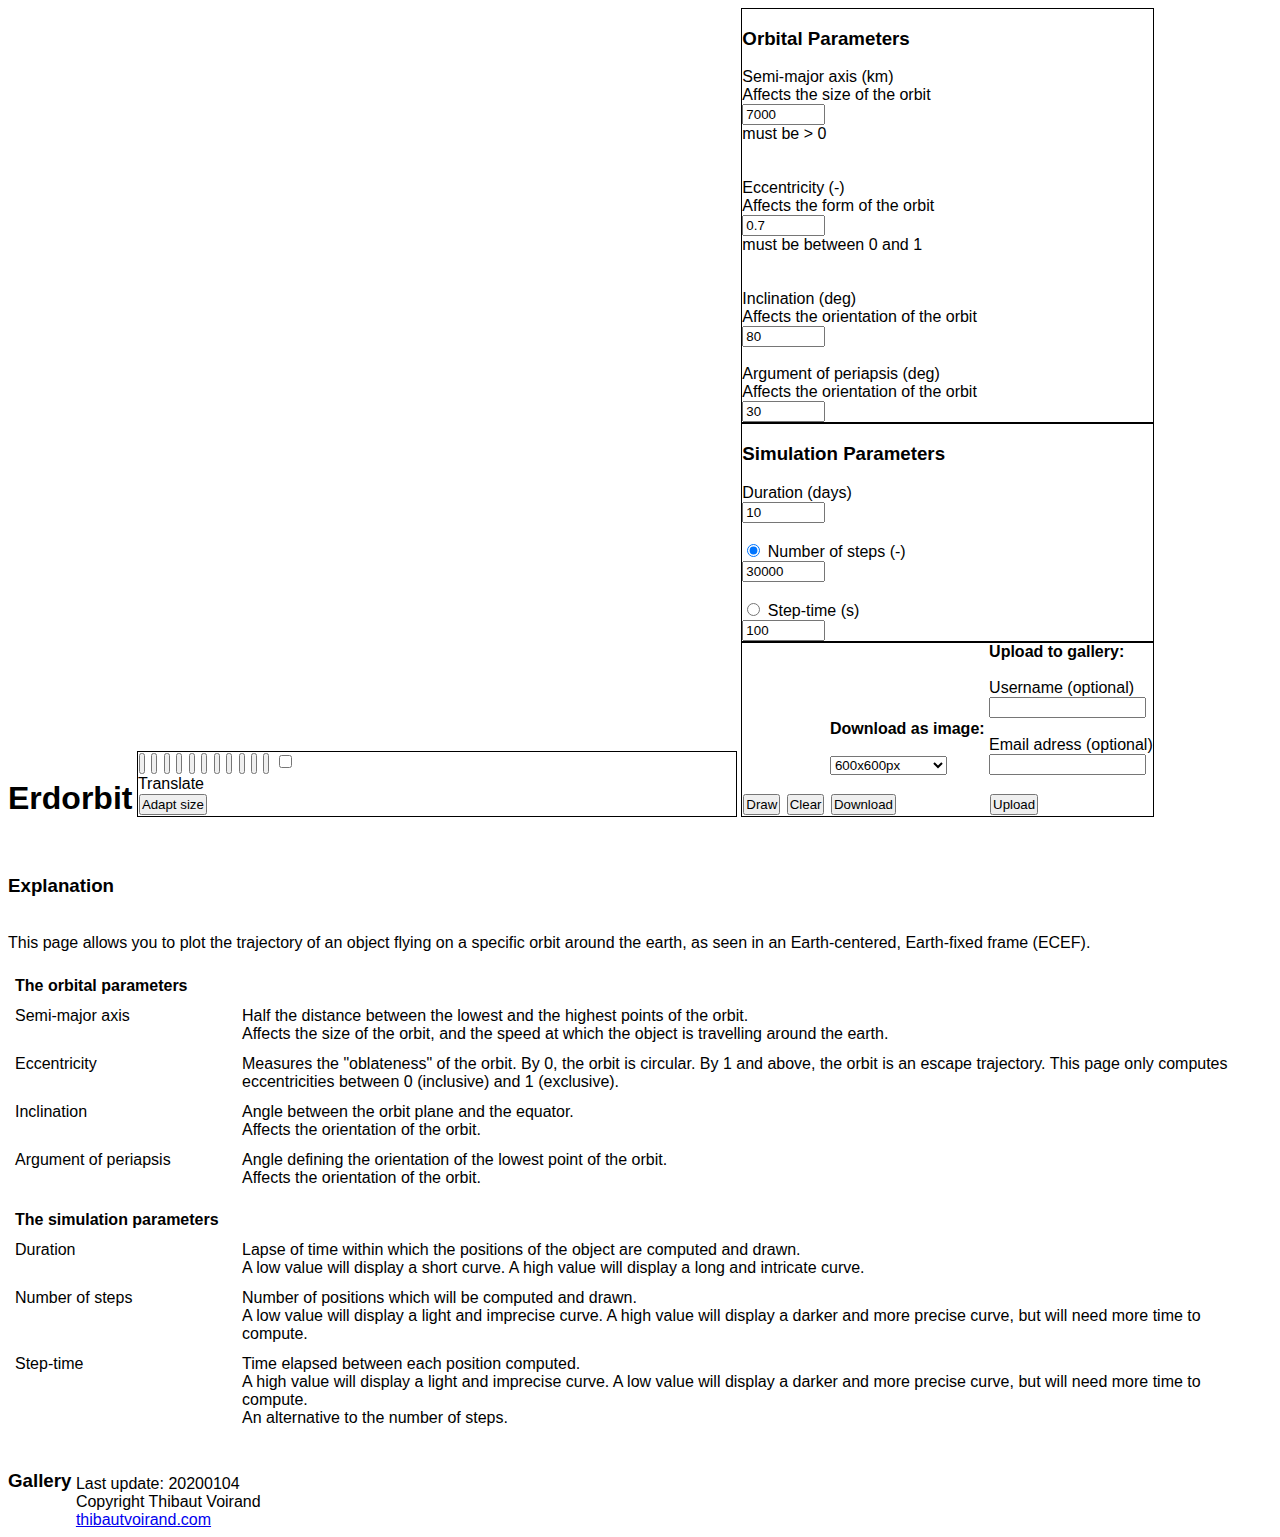
<file: index.html>
<!DOCTYPE html>

<html>

	<head>

		<title> Erdorbit - Drawing orbits in an ECEF frame </title>

		<link rel='stylesheet' type='text/css' href='stylesheet.css'/>

		<script src="https://ajax.googleapis.com/ajax/libs/jquery/3.4.1/jquery.min.js"></script>

		<script data-goatcounter="https://erdorbit.goatcounter.com/count" async src="//gc.zgo.at/count.js"></script>

	</head>

	<body>

		<div id="HeaderDiv">

			<h1> Erdorbit </h1>

		</div>

		<div id="SimulationDiv">

			<div id="GraphDiv">

				<canvas id="Canvas" width="600" height="600">
				This text is displayed if your browser does not support
				HTML5 Canvas.
				</canvas>

				<form id="CanvasUI">

					<input type="button" class="button" id="UpButton">
					<input type="button" class="button" id="DownButton">
					<input type="button" class="button" id="LeftButton">
					<input type="button" class="button" id="RightButton">

					<input type="button" class="button" id="CenterButton">
					<input type="button" class="button" id="ClockwiseButton">
					<input type="button" class="button" id="CounterclockwiseButton">

					<input type="button" class="button" id="ZoomInButton">
					<input type="button" class="button" id="ZoomOutButton">

					<input type="button" class="button" id="PlayAnimationButton">
					<input type="button" class="button" id="StopAnimationButton">

					<input type="checkbox" id="TranslateCheckbox">
					<label for="TranslateCheckbox" id="TranslateLabel"> <p class="SmallParagraph">Translate</p> </label>

					<input type="button" class="button" id="AdaptSizeButton" value="Adapt size">

				</form>

			</div>

			<div id="ParametersDiv">


				<form id="OrbitalParametersForm">

					<h3>Orbital Parameters</h3>

					<div class="Tooltip">
						<p>Semi-major axis (km)</p>
						<span class="TooltipText">
							Affects the size of the orbit
						</span>
					</div>
					<br>
					<input type="text" name="SemiMajorAxisInput" value="7000" id="SemiMajorAxisInput" size="10">
					<p class="SmallParagraph"> must be > 0 </p>
					<br>
					<br>

					<div class="Tooltip">
						<p>Eccentricity (-)</p>
						<span class="TooltipText">
							Affects the form of the orbit
						</span>
					</div>
					<br>
					<input type="text" name="EccentricityInput" value="0.7" id="EccentricityInput" size="10">
					<p class="SmallParagraph"> must be between 0 and 1 </p>
					<br>
					<br>

					<div class="Tooltip">
						<p>Inclination (deg) </p>
						<span class="TooltipText">
							Affects the orientation of the orbit
						</span>
					</div>
					<br>
					<input type="text" name="InclinationInput" value="80" id="InclinationInput" size="10"> <br>
					<br>

					<div class="Tooltip">
						<p>Argument of periapsis (deg) </p>
						<span class="TooltipText">
							Affects the orientation of the orbit
						</span>
					</div>
					<br>
					<input type="text" name="ArgumentPeriapsisInput" value="30" id="ArgumentPeriapsisInput" size="10"> <br>

				</form>


				<form id="SimulationParametersForm">

					<h3>Simulation Parameters</h3>

					<p>Duration (days)</p>
					<input type="text" name="DurationInput" value="10" id="DurationInput" size="10"> <br>
					<br>

					<p>
						<input type="radio" name="StepsMethodRadioButton" id="NumberOfStepsRadioButton" value="NumberOfStepsRadioButton" checked>
						<label for="NumberOfStepsRadioButton"> Number of steps (-) </label>
					</p>
					<input type="text" name="NumberOfStepsInput" value="30000" id="NumberOfStepsInput" size="10">
					<br>

					<br>
					<p>
						<input type="radio" name="StepsMethodRadioButton" id="StepTimeRadioButton" value="StepTimeRadioButton">
						<label for="StepTimeRadioButton"> Step-time (s)</label>
					</p>
					<input type="text" name="StepTimeInput" value="100" id="StepTimeInput" size="10">
					<br>

				</form>


				<form id="ParametersUI">

					<div id="DrawingUI">

						<input type="button" class="button" id="DrawButton" value="Draw">
						<input type="button" class="button" id="ClearButton" value="Clear">

					</div>

					<div id="DownloadUI">

						<p style="font-weight:bold">Download as image:</p>
						<br>
						<select id="DownloadResolution">
							<option value="600">600x600px</option>
							<option value="1000">1000x1000px</option>
							<option value="2000">2000x2000px</option>
							<option value="10000">10000x10000px</option>
						</select>
						<br>
						<br>
						<input type="button" class="button" id="DownloadButton" value="Download">

					</div>

					<div id="UploadUI">

						<p style="font-weight:bold">Upload to gallery:</p>
						<br>
						<p>Username (optional)</p>
						<input type="text" name="UsernameInput" id="UsernameInput"><br>
						<br>
						<p>Email adress (optional)</p>
						<input type="text" name="UserEmailInput" id="UserEmailInput"><br>
						<br>
						<input type="button" class="button" id="UploadButton" value="Upload">

					</div>

				</form>




			</div>

		</div>

		<div id="ExplanationDiv">

			<br><h3>Explanation</h3><br>

			<p>
			This page allows you to plot the trajectory of an object flying on a
			specific orbit around the earth, as seen in an Earth-centered,
			Earth-fixed frame (ECEF).
			<br>
			<br>

			<table style="width:100%">
			<col width="225">

			<tr>
				<th align=left>
				The orbital parameters
				</th>
			</tr>

			<tr>
				<td valign=top>
				Semi-major axis
				</td>
				<td>
				Half the distance between the lowest and the highest
				points of the orbit.
				<br>
				Affects the size of the orbit, and the speed at which the object
				is travelling around the earth.
				</td>
			</tr>

			<tr>
				<td valign=top>
				Eccentricity
				</td>
				<td>
				Measures the "oblateness" of the orbit. By 0, the
				orbit is circular. By 1 and above, the orbit is an escape
				trajectory. This page only computes	eccentricities between 0
				(inclusive) and 1 (exclusive).
				</td>
			</tr>

			<tr>
				<td valign=top>
				Inclination
				</td>
				<td>
				Angle between the orbit plane and the equator.
				<br>
				Affects the orientation of the orbit.
				</td>
			</tr>

			<tr>
				<td valign=top>
				Argument of periapsis
				</td>
				<td>
				Angle defining the orientation of the
				lowest point of the orbit.
				<br>
				Affects the orientation of the orbit.
				</td>
			</tr>

			<tr>
				<td></td>
				<td></td>
			</tr>

			<tr>
				<th align=left>
				The simulation parameters
				</th>
			</tr>

			<tr>
				<td valign=top>
				Duration
				</td>
				<td>
				Lapse of time within which the positions of the
				object are computed and drawn.
				<br>
				A low value will display a short curve. A high value will display
				a long and intricate curve.
				</td>
			</tr>

			<tr>
				<td valign=top>
				Number of steps
				</td>
				<td>
				Number of positions which will be computed and
				drawn.
				<br>
				A low value will display a light and imprecise curve. A
				high value will display a darker and more precise curve, but will
				need more time to compute.
				</td>
			</tr>

			<tr>
				<td valign=top>
				Step-time
				</td>
				<td>
				Time elapsed between each position computed.
				<br>
				A high value will display a light and imprecise curve.
				A low value will display a darker and more precise curve, but
				will need more time	to compute.
				<br>
				An alternative to the number of steps.
				</td>
			</tr>

			</table>

			</p>

		</div>

		<div id="GalleryDiv">

			<br><h3>Gallery</h3><br>

		</div>

		<div id="FooterDiv">

			<p>
				Last update: 20200104 <br>
				Copyright Thibaut Voirand <br>
				<a href="https://www.thibautvoirand.com"> thibautvoirand.com </a> <br>
			</p>

		</div>

		<script type="text/javascript" src="script.js"></script>

	</body>

</html>
</file>
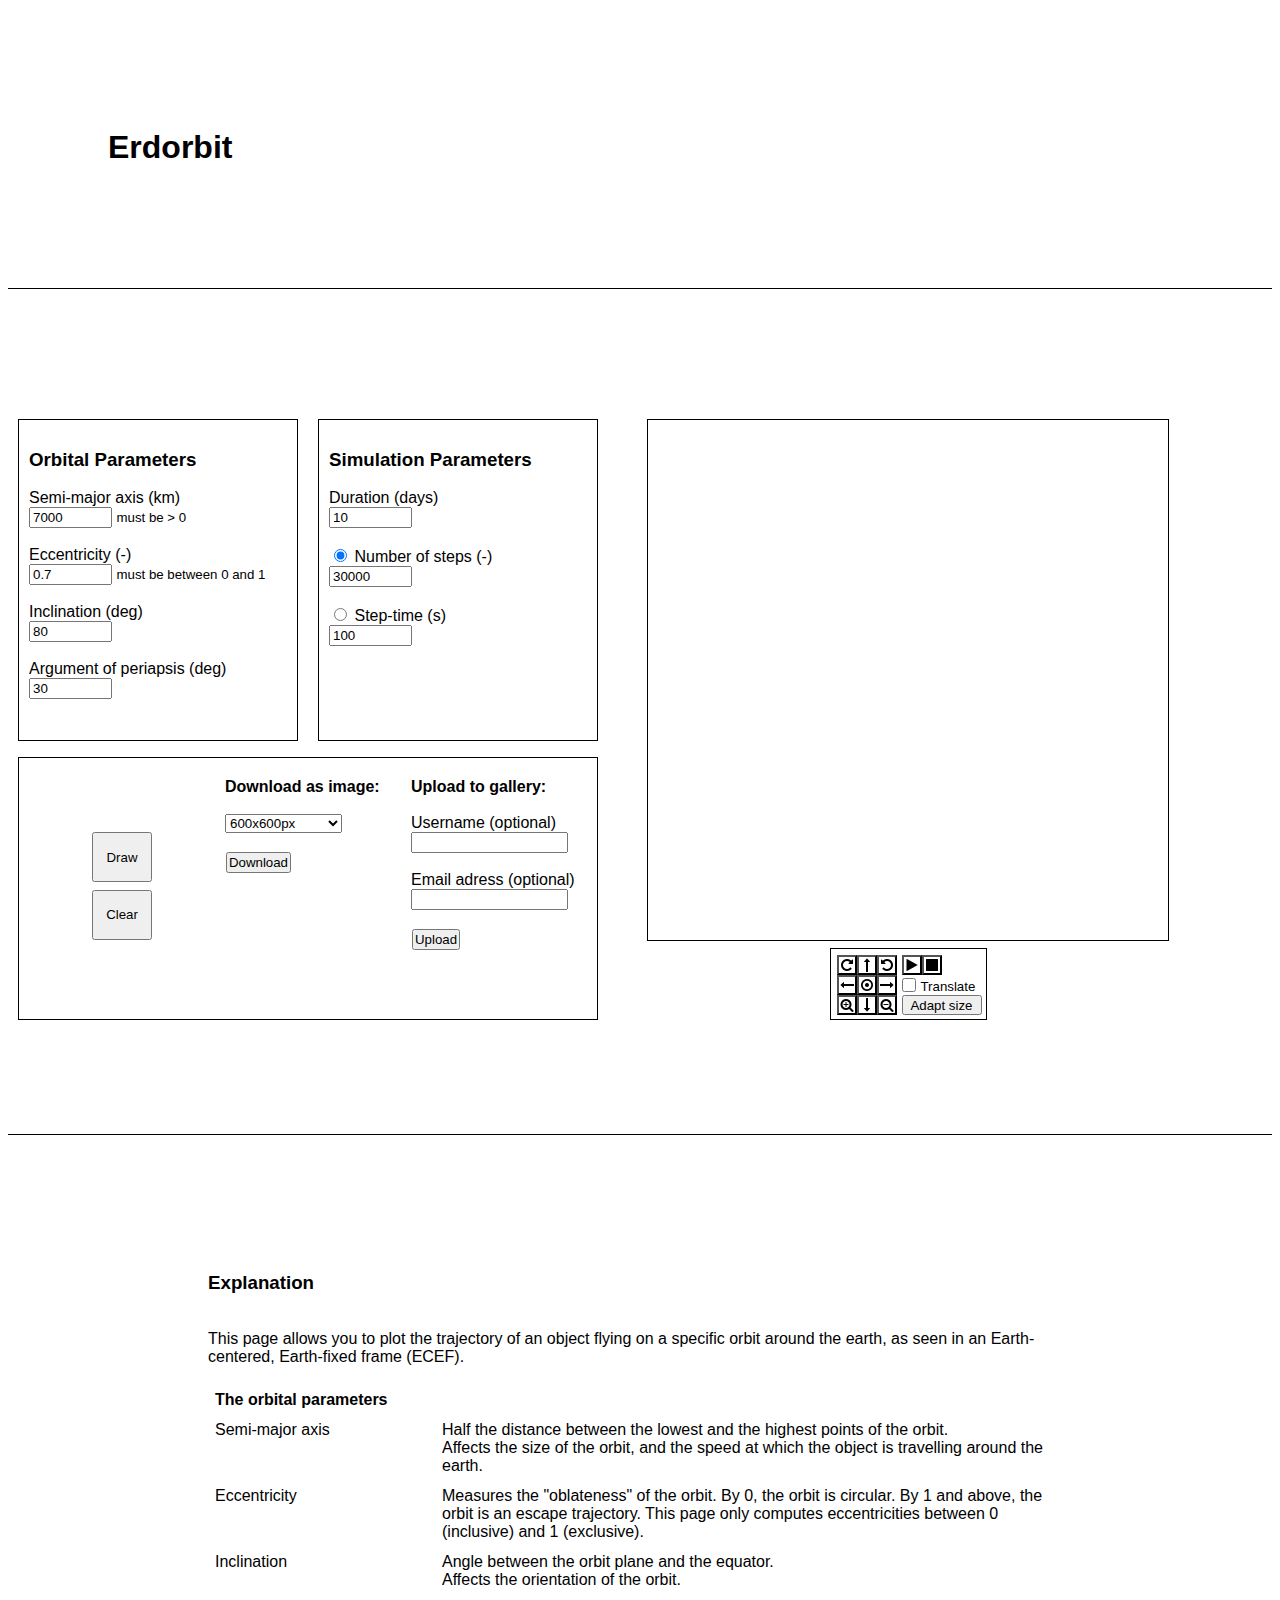
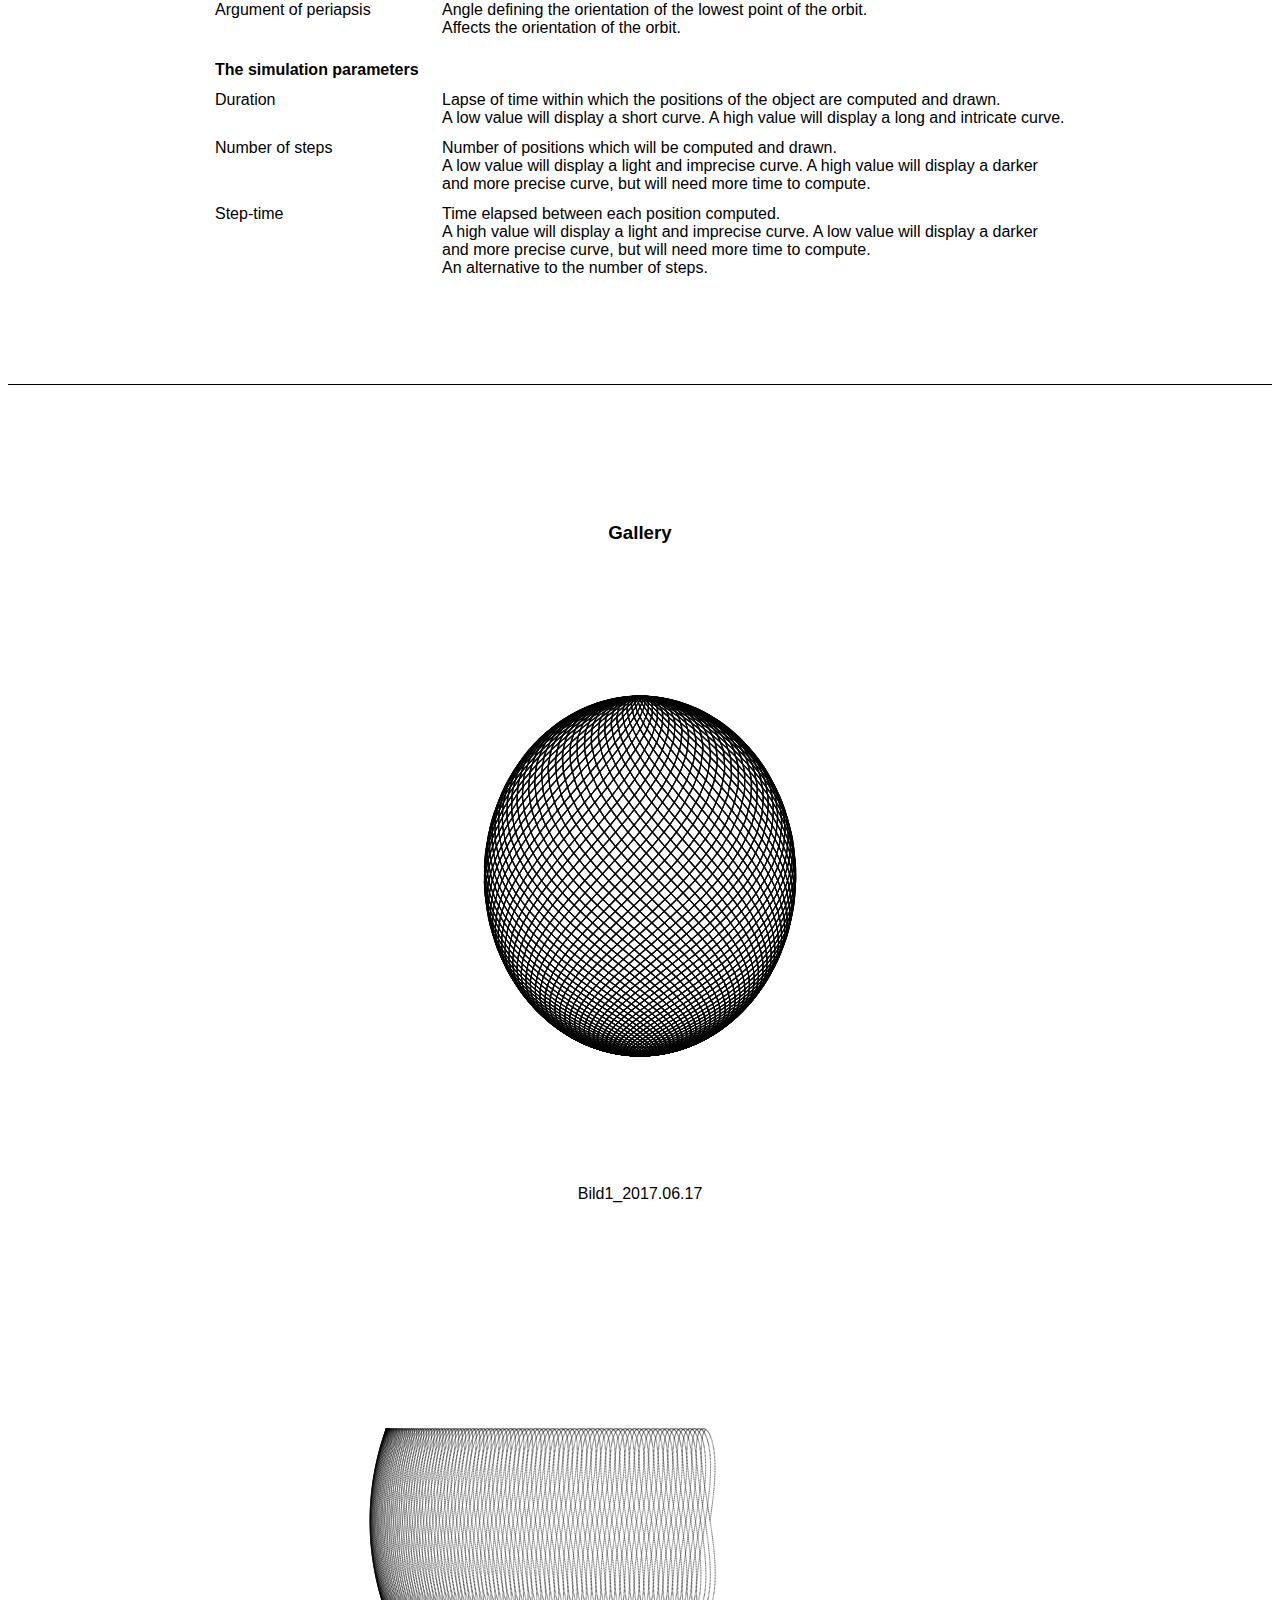
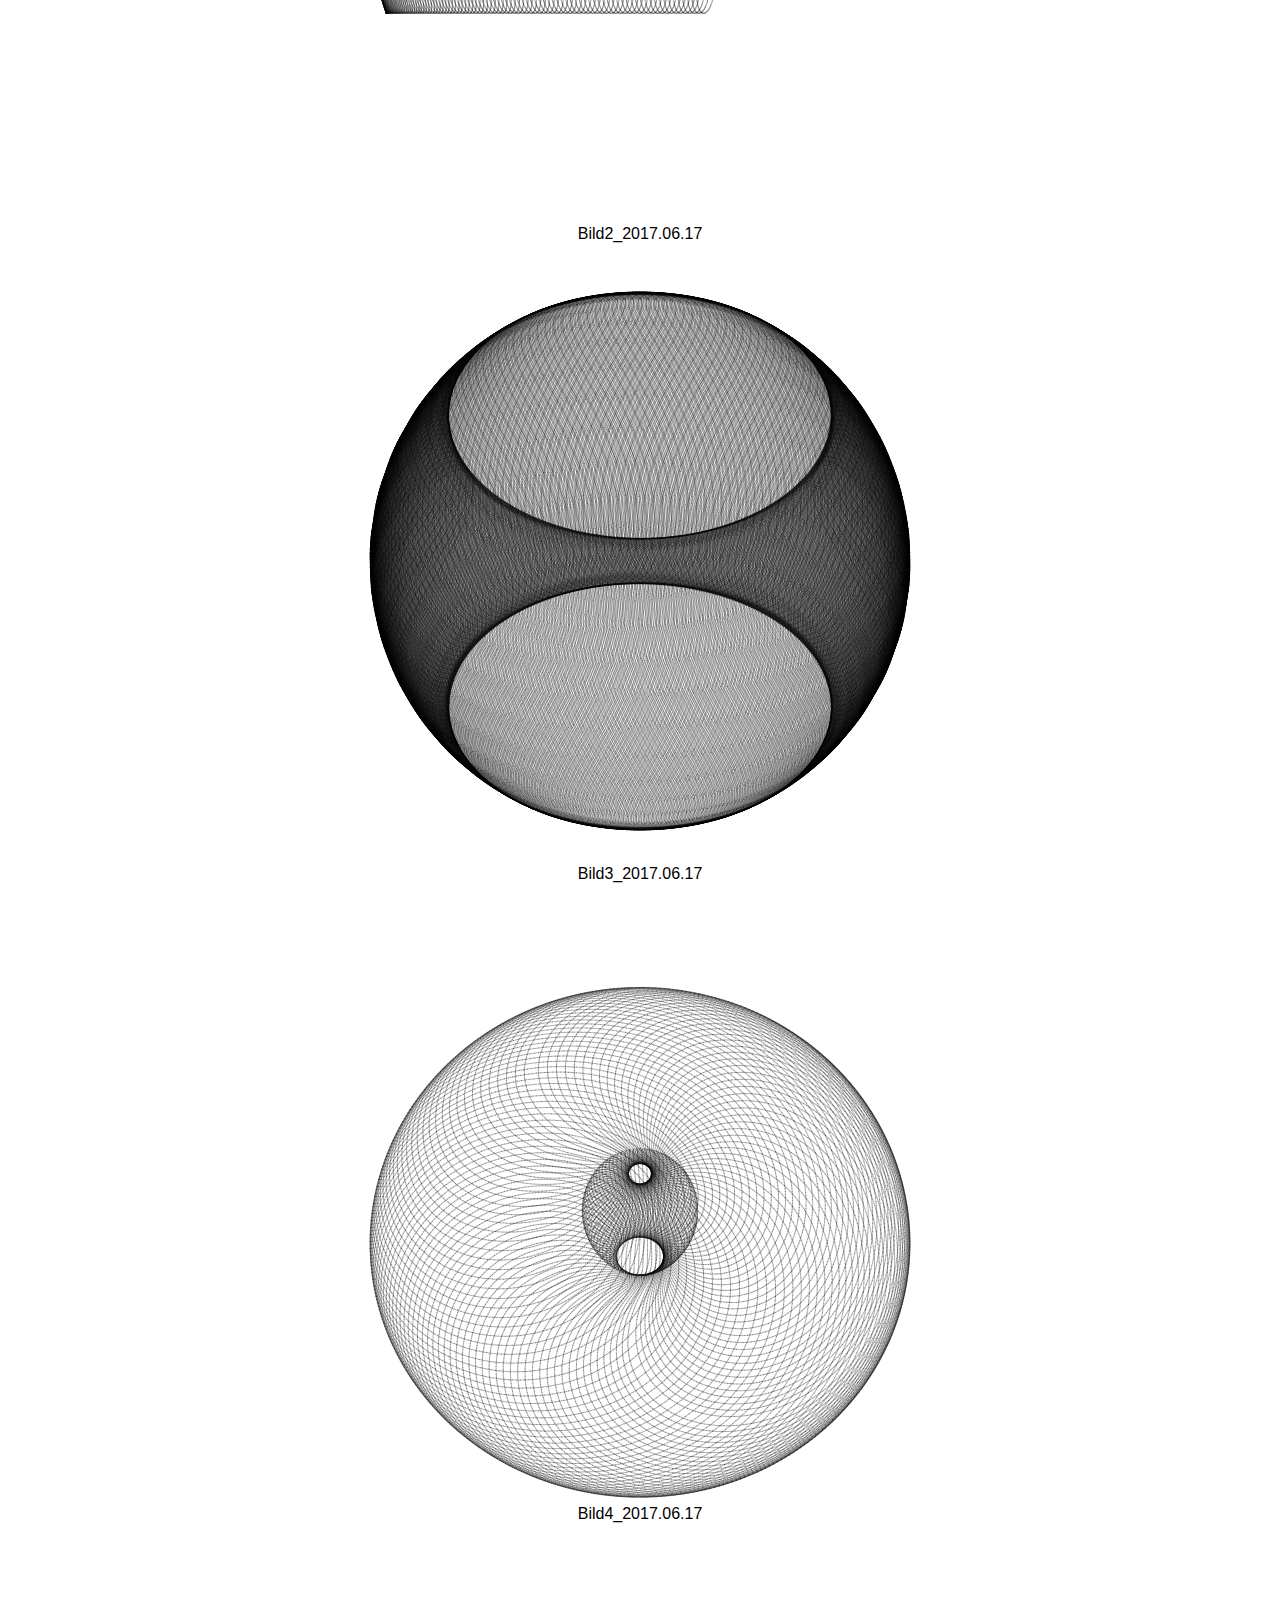
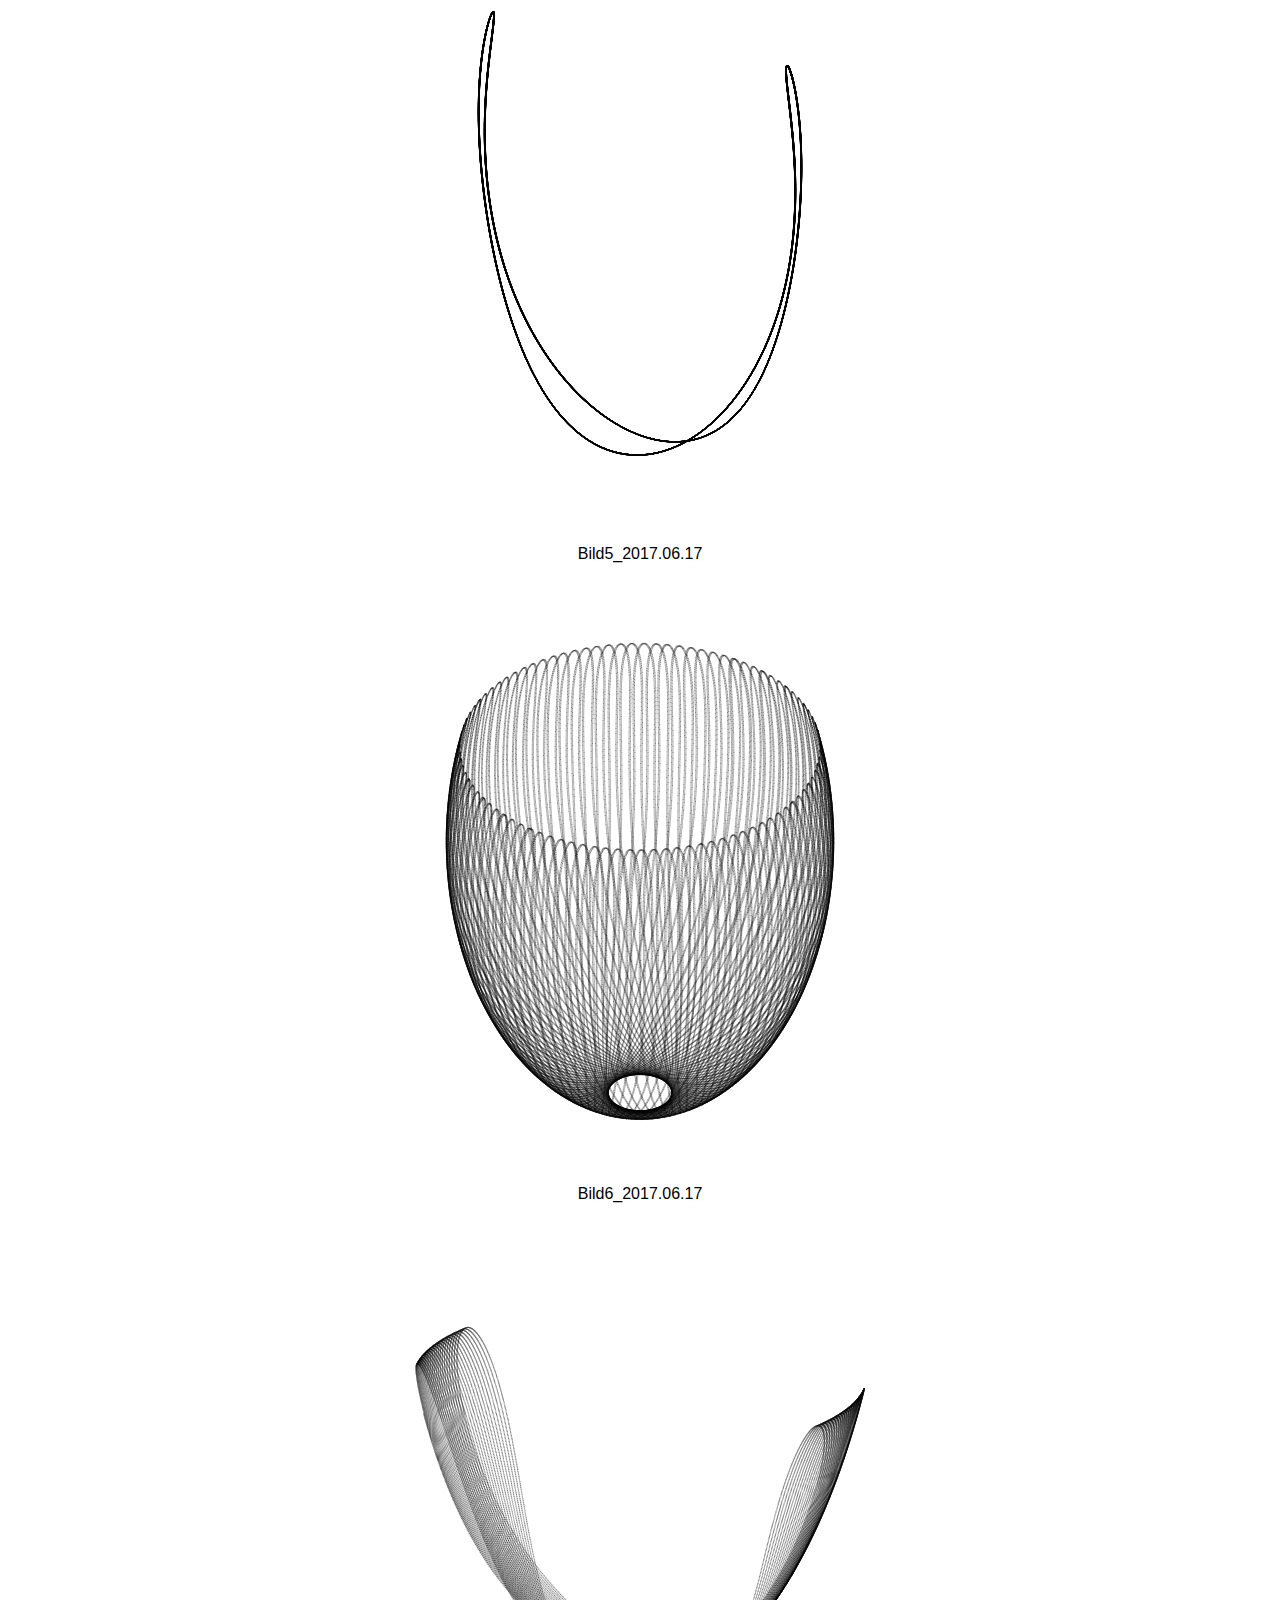
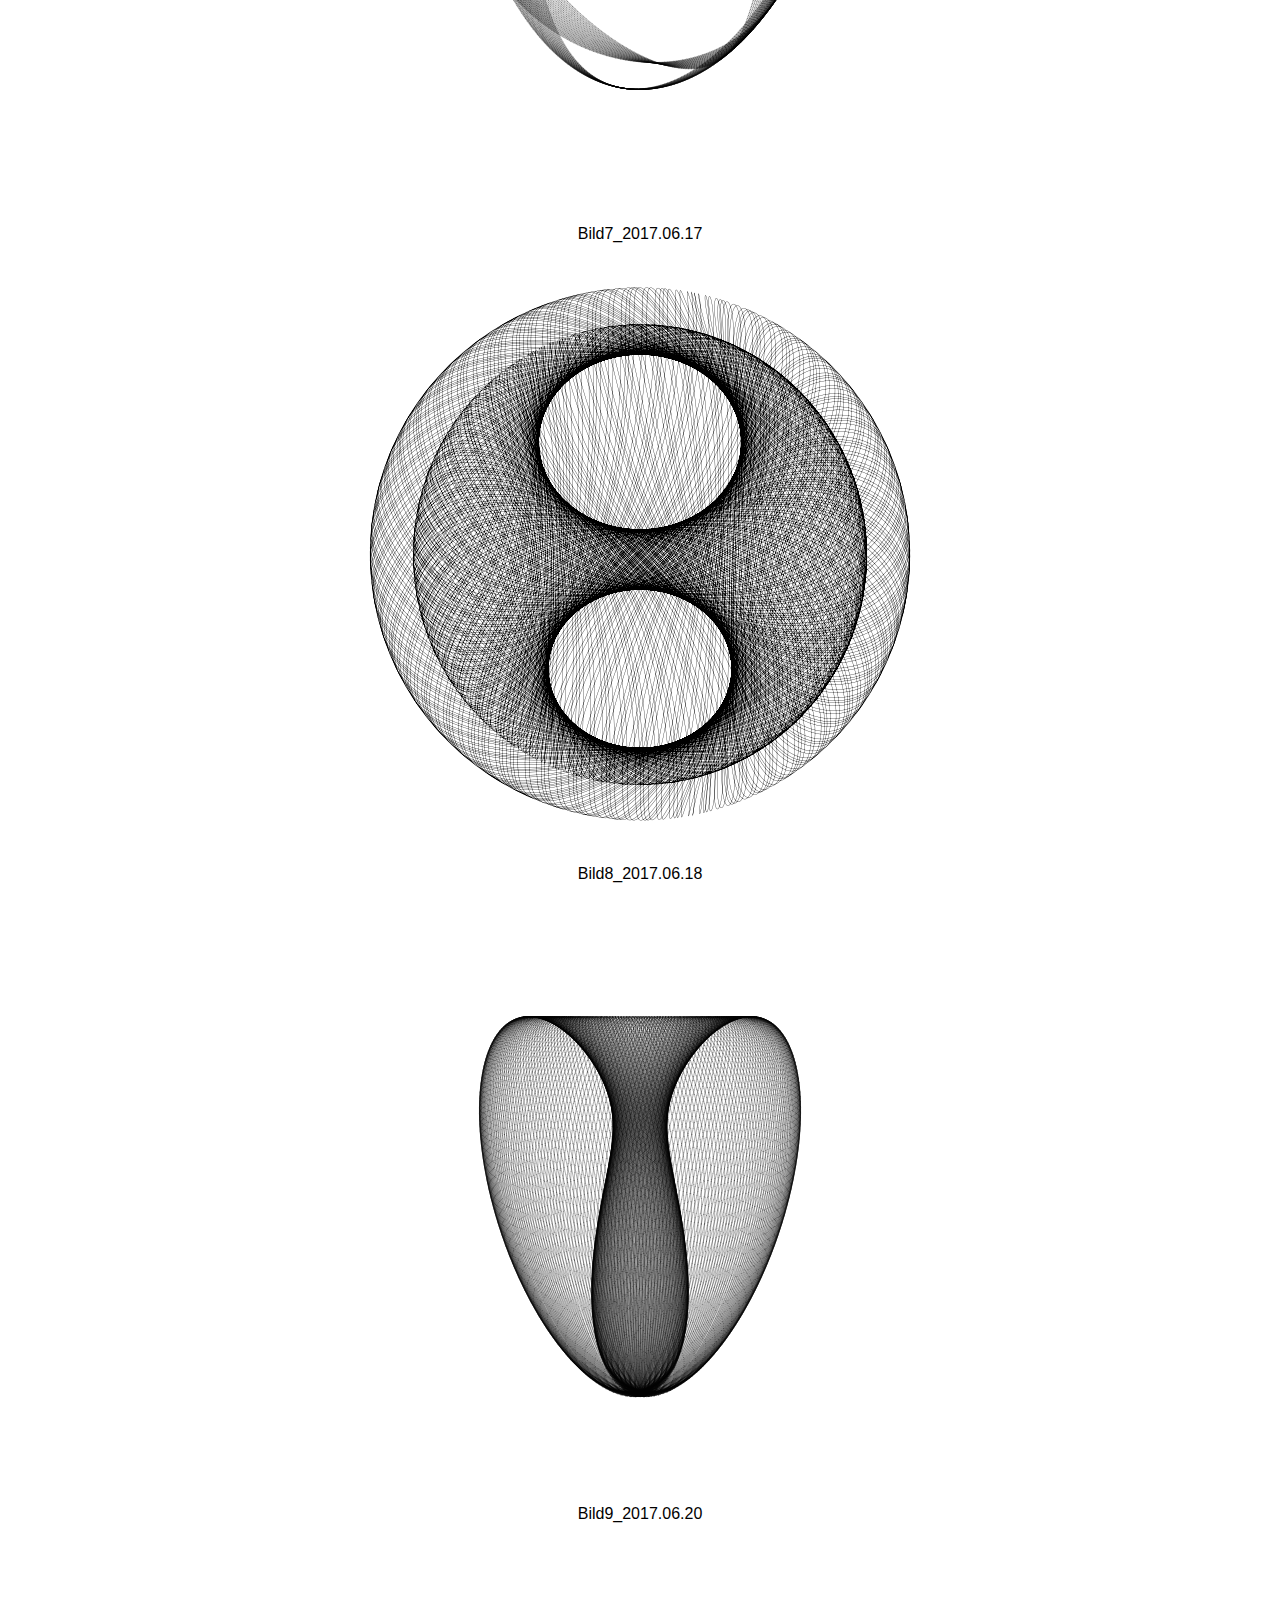
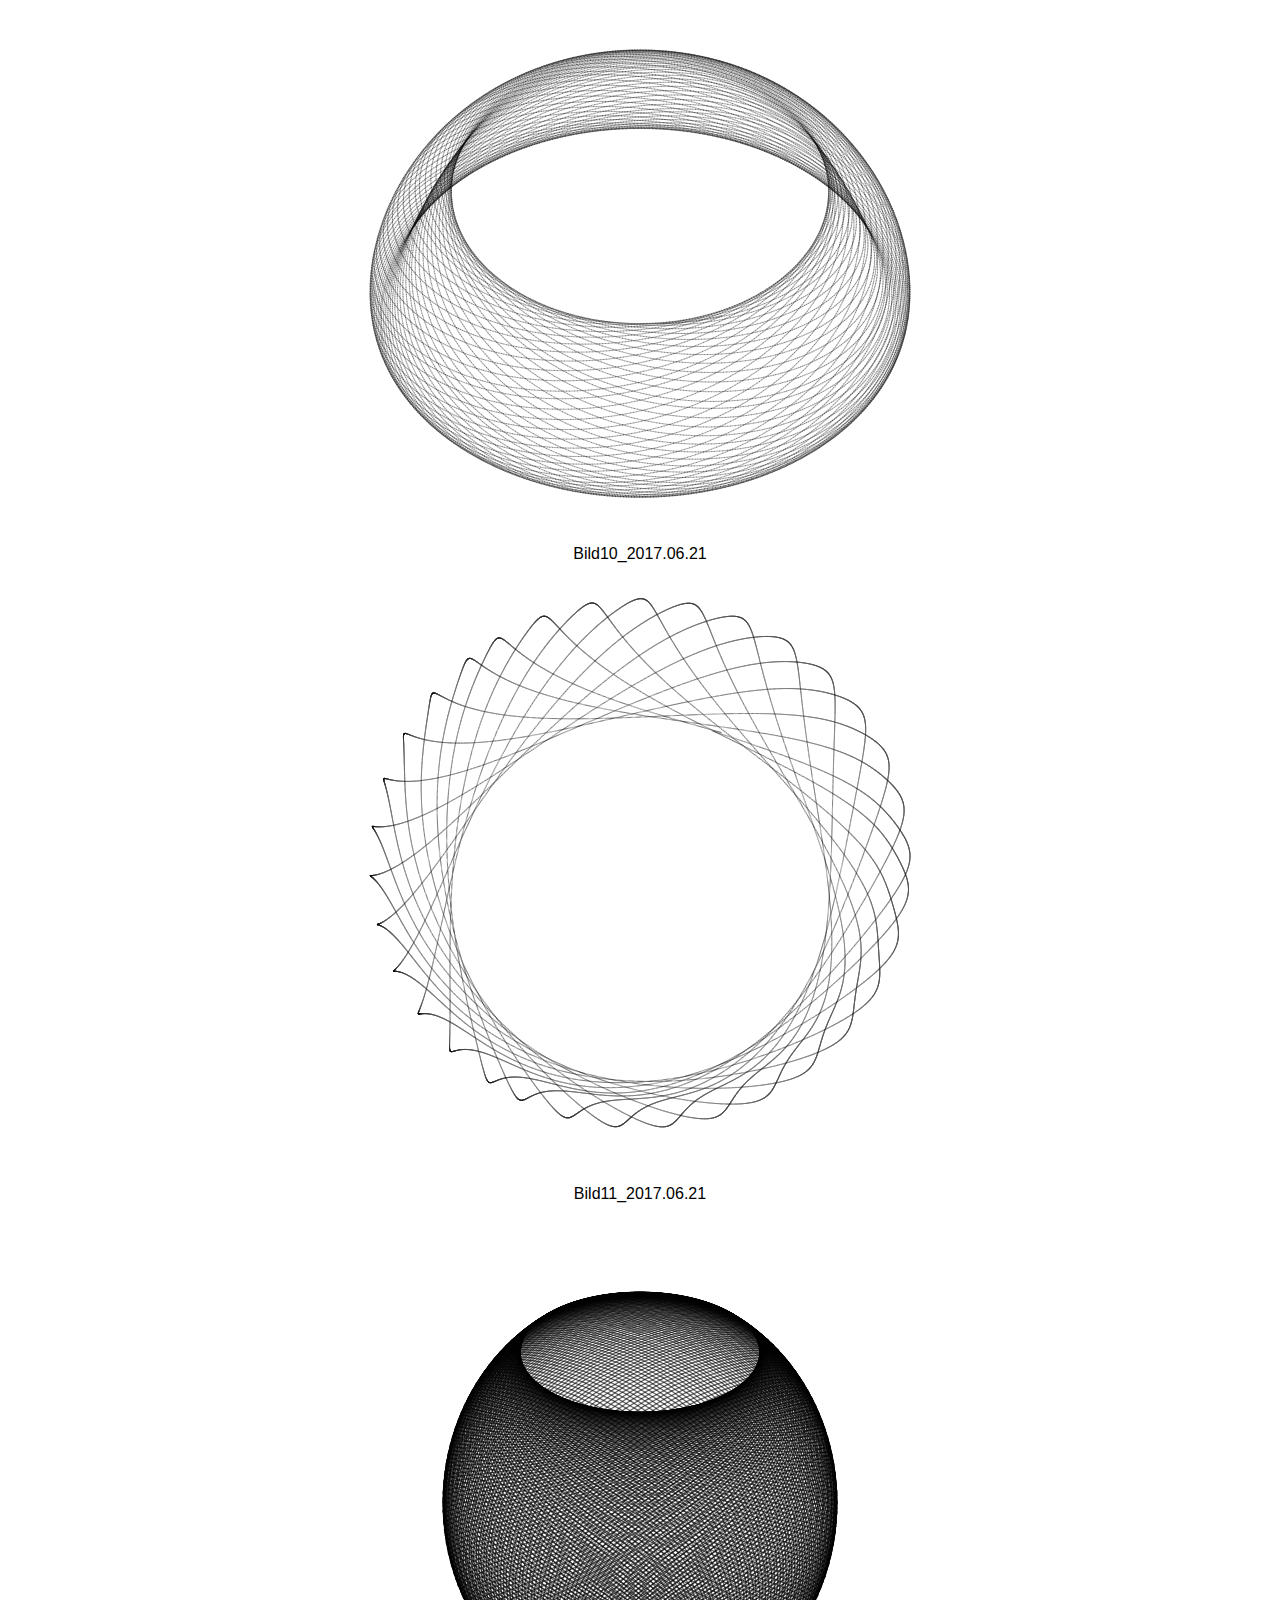
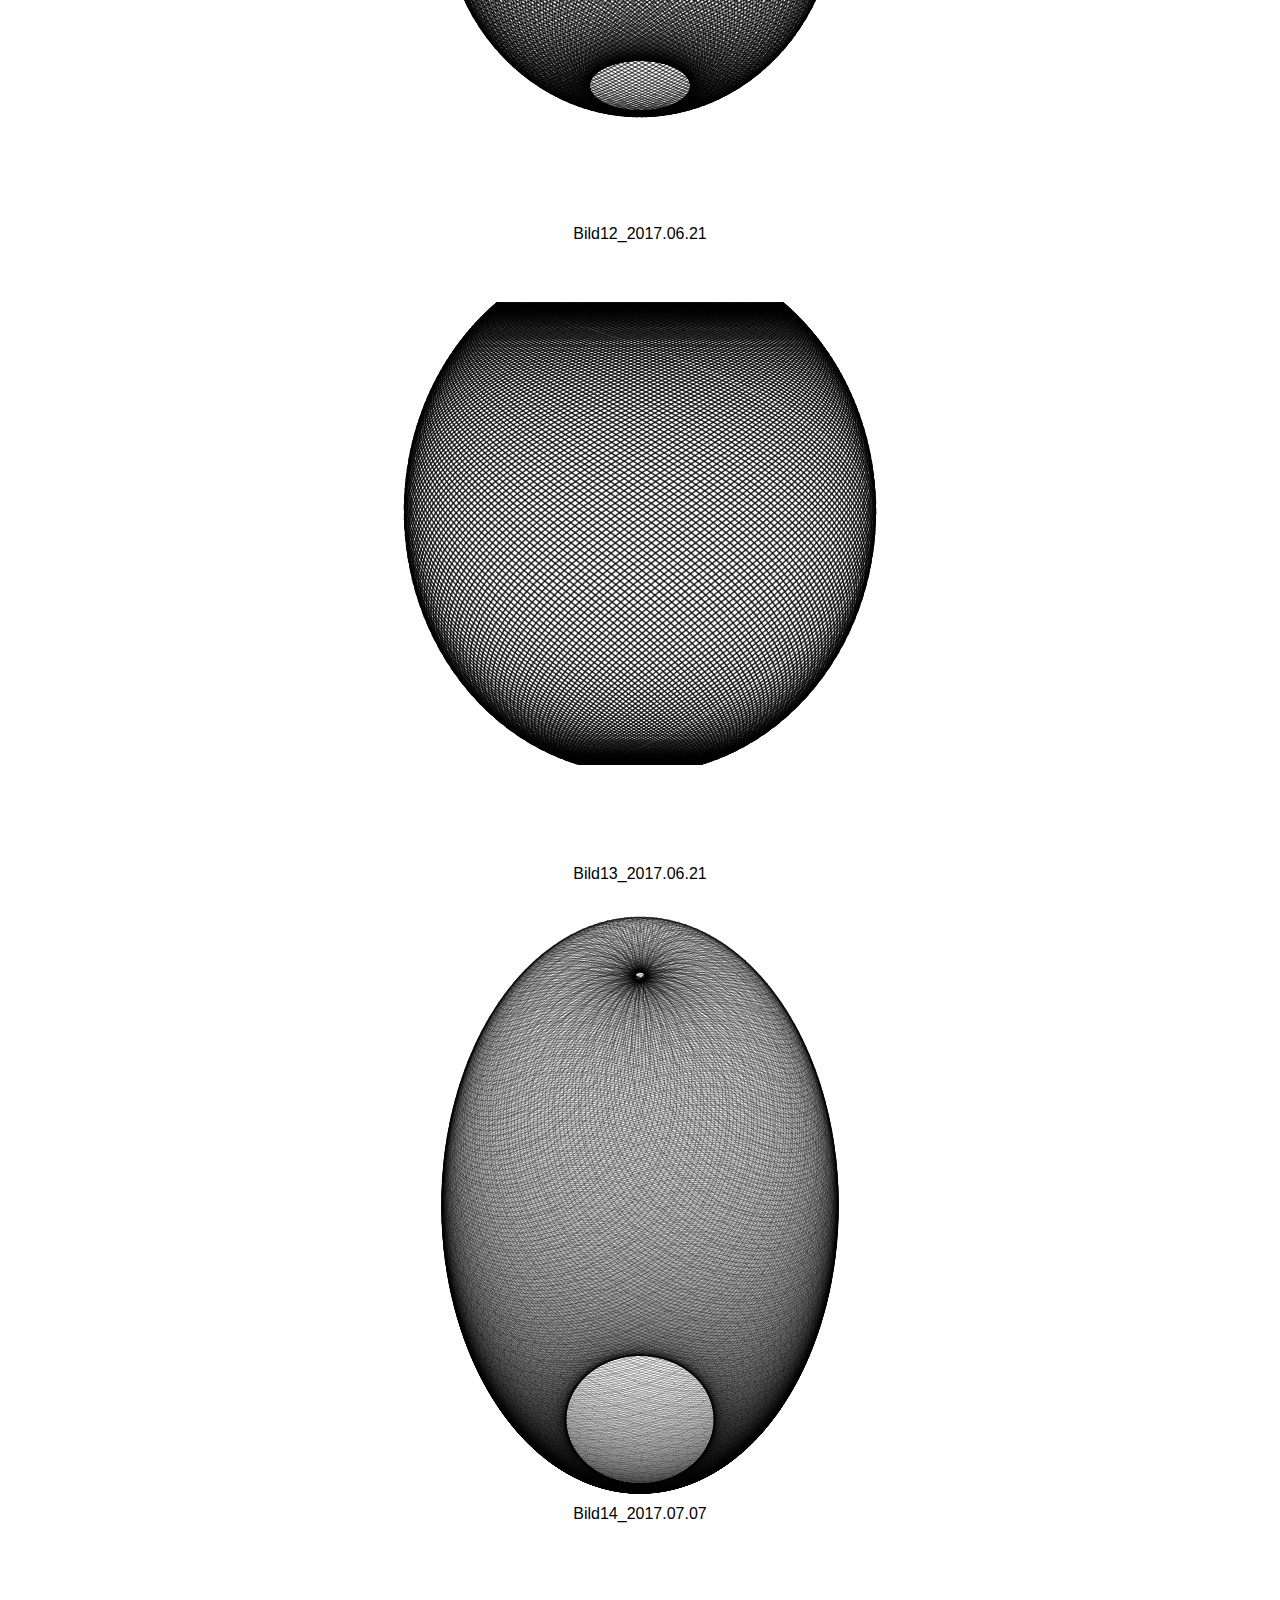
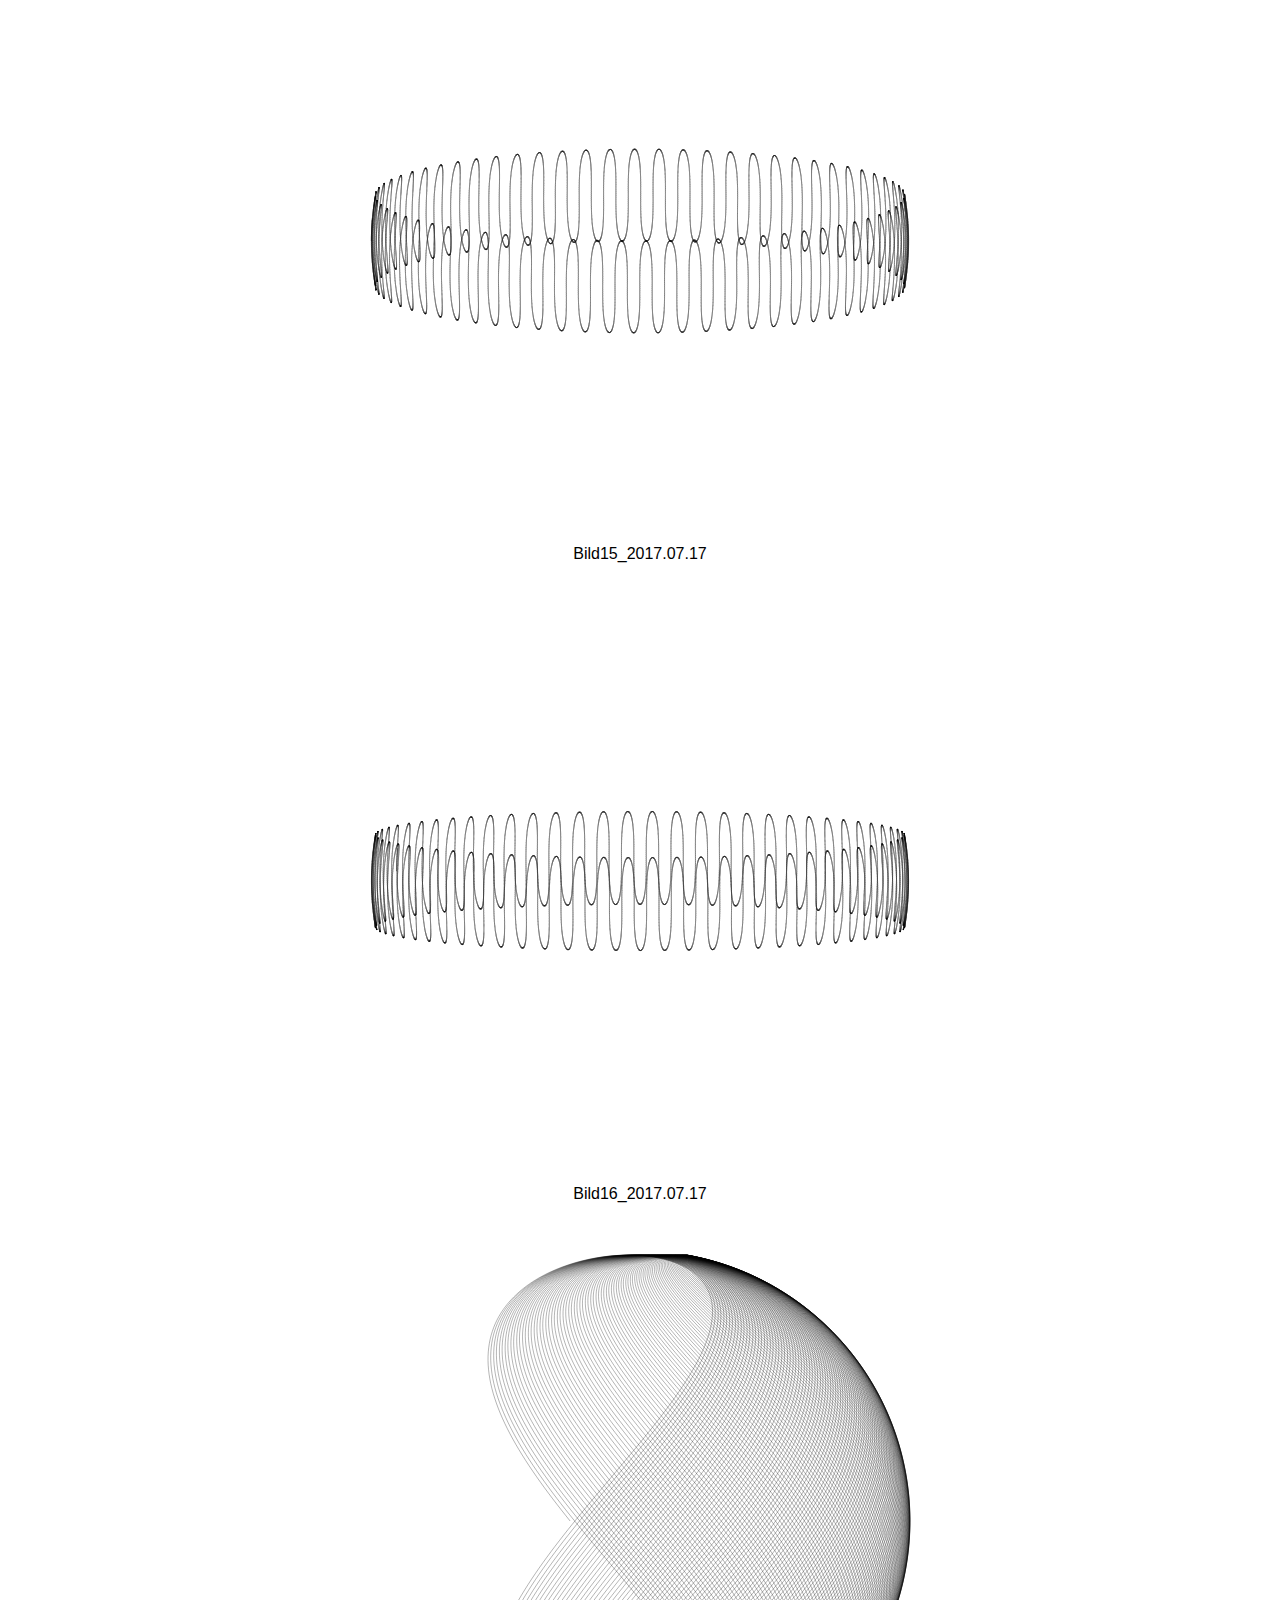
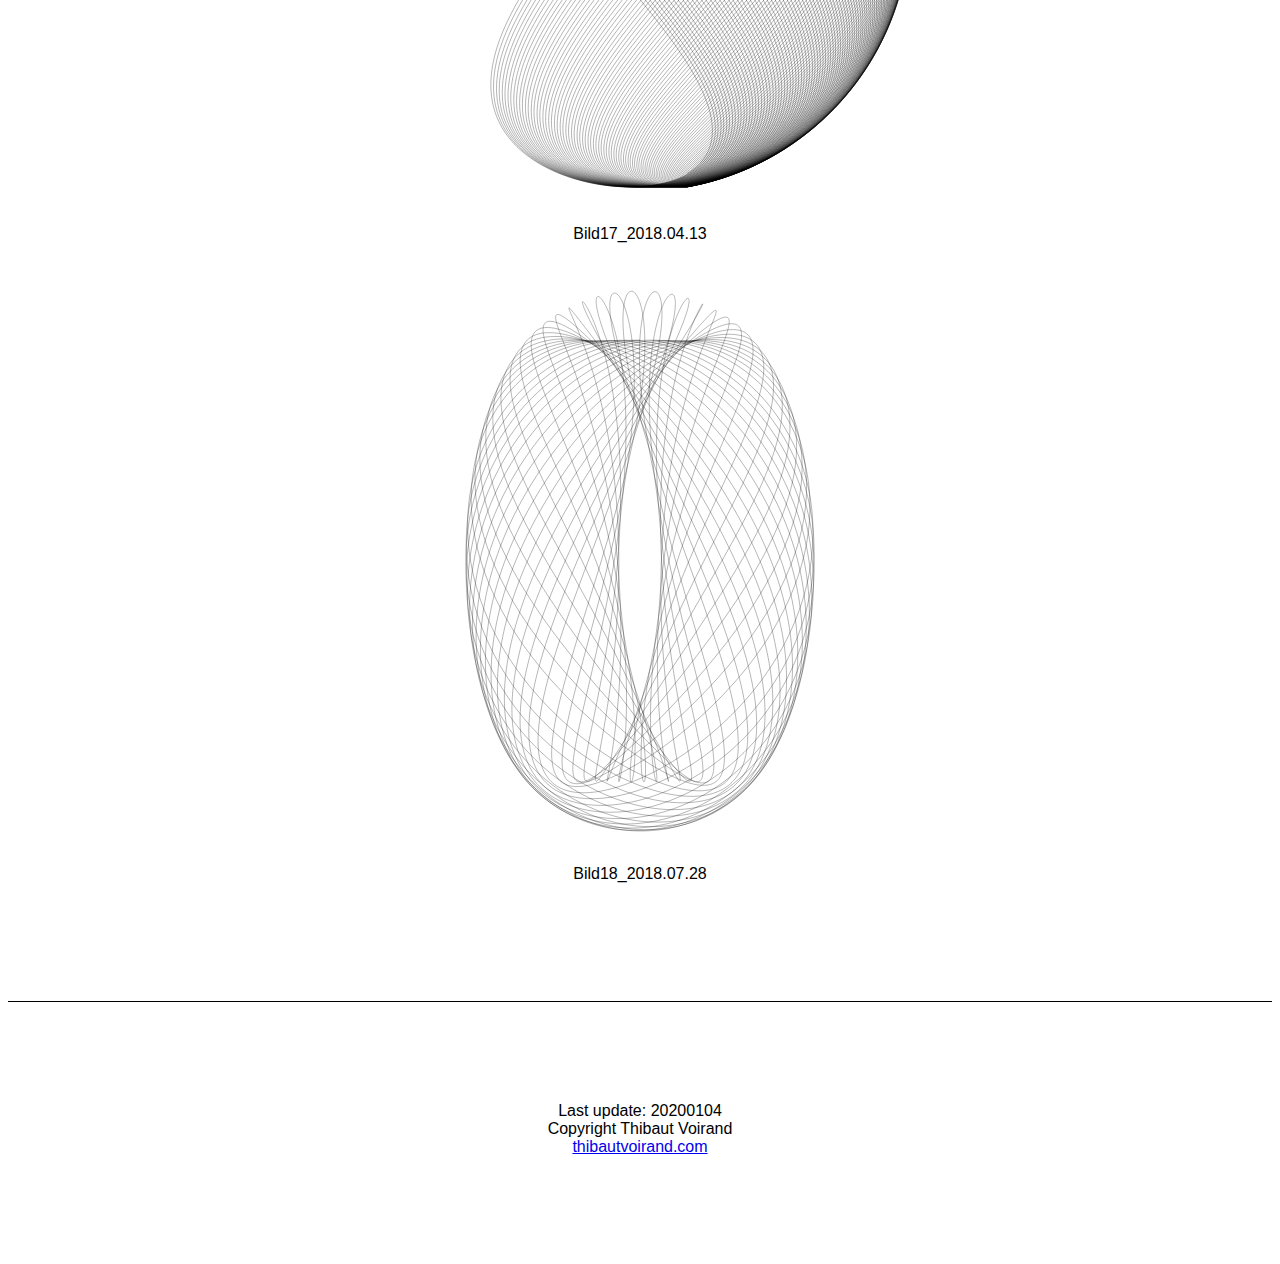
<file: erdorbit/index.html>
<!DOCTYPE html>

<html>

	<head>

		<title> Erdorbit - Drawing orbits in an ECEF frame </title>

		<link rel='stylesheet' type='text/css' href='stylesheet.css'/>

		<script src="https://ajax.googleapis.com/ajax/libs/jquery/3.4.1/jquery.min.js"></script>

		<script data-goatcounter="https://erdorbit.goatcounter.com/count" async src="//gc.zgo.at/count.js"></script>

		<!-- Matomo -->
		<script type="text/javascript">
			var _paq = window._paq = window._paq || [];
			/* tracker methods like "setCustomDimension" should be called before "trackPageView" */
			_paq.push(['trackPageView']);
			_paq.push(['enableLinkTracking']);
			(function() {
				var u="//matomo.thibautvoirand.com/";
				_paq.push(['setTrackerUrl', u+'matomo.php']);
				_paq.push(['setSiteId', '2']);
				var d=document, g=d.createElement('script'), s=d.getElementsByTagName('script')[0];
				g.type='text/javascript'; g.async=true; g.src=u+'matomo.js'; s.parentNode.insertBefore(g,s);
			})();
		</script>
		<!-- End Matomo Code -->

	</head>

	<body>

		<div id="HeaderDiv">

			<h1> Erdorbit </h1>

		</div>

		<div id="SimulationDiv">

			<div id="GraphDiv">

				<canvas id="Canvas" width="600" height="600">
				This text is displayed if your browser does not support
				HTML5 Canvas.
				</canvas>

				<form id="CanvasUI">

					<input type="button" class="button" id="UpButton">
					<input type="button" class="button" id="DownButton">
					<input type="button" class="button" id="LeftButton">
					<input type="button" class="button" id="RightButton">

					<input type="button" class="button" id="CenterButton">
					<input type="button" class="button" id="ClockwiseButton">
					<input type="button" class="button" id="CounterclockwiseButton">

					<input type="button" class="button" id="ZoomInButton">
					<input type="button" class="button" id="ZoomOutButton">

					<input type="button" class="button" id="PlayAnimationButton">
					<input type="button" class="button" id="StopAnimationButton">

					<input type="checkbox" id="TranslateCheckbox">
					<label for="TranslateCheckbox" id="TranslateLabel"> <p class="SmallParagraph">Translate</p> </label>

					<input type="button" class="button" id="AdaptSizeButton" value="Adapt size">

				</form>

			</div>

			<div id="ParametersDiv">


				<form id="OrbitalParametersForm">

					<h3>Orbital Parameters</h3>

					<div class="Tooltip">
						<p>Semi-major axis (km)</p>
						<span class="TooltipText">
							Affects the size of the orbit
						</span>
					</div>
					<br>
					<input type="text" name="SemiMajorAxisInput" value="7000" id="SemiMajorAxisInput" size="10">
					<p class="SmallParagraph"> must be > 0 </p>
					<br>
					<br>

					<div class="Tooltip">
						<p>Eccentricity (-)</p>
						<span class="TooltipText">
							Affects the form of the orbit
						</span>
					</div>
					<br>
					<input type="text" name="EccentricityInput" value="0.7" id="EccentricityInput" size="10">
					<p class="SmallParagraph"> must be between 0 and 1 </p>
					<br>
					<br>

					<div class="Tooltip">
						<p>Inclination (deg) </p>
						<span class="TooltipText">
							Affects the orientation of the orbit
						</span>
					</div>
					<br>
					<input type="text" name="InclinationInput" value="80" id="InclinationInput" size="10"> <br>
					<br>

					<div class="Tooltip">
						<p>Argument of periapsis (deg) </p>
						<span class="TooltipText">
							Affects the orientation of the orbit
						</span>
					</div>
					<br>
					<input type="text" name="ArgumentPeriapsisInput" value="30" id="ArgumentPeriapsisInput" size="10"> <br>

				</form>


				<form id="SimulationParametersForm">

					<h3>Simulation Parameters</h3>

					<p>Duration (days)</p>
					<input type="text" name="DurationInput" value="10" id="DurationInput" size="10"> <br>
					<br>

					<p>
						<input type="radio" name="StepsMethodRadioButton" id="NumberOfStepsRadioButton" value="NumberOfStepsRadioButton" checked>
						<label for="NumberOfStepsRadioButton"> Number of steps (-) </label>
					</p>
					<input type="text" name="NumberOfStepsInput" value="30000" id="NumberOfStepsInput" size="10">
					<br>

					<br>
					<p>
						<input type="radio" name="StepsMethodRadioButton" id="StepTimeRadioButton" value="StepTimeRadioButton">
						<label for="StepTimeRadioButton"> Step-time (s)</label>
					</p>
					<input type="text" name="StepTimeInput" value="100" id="StepTimeInput" size="10">
					<br>

				</form>


				<form id="ParametersUI">

					<div id="DrawingUI">

						<input type="button" class="button" id="DrawButton" value="Draw">
						<input type="button" class="button" id="ClearButton" value="Clear">

					</div>

					<div id="DownloadUI">

						<p style="font-weight:bold">Download as image:</p>
						<br>
						<select id="DownloadResolution">
							<option value="600">600x600px</option>
							<option value="1000">1000x1000px</option>
							<option value="2000">2000x2000px</option>
							<option value="10000">10000x10000px</option>
						</select>
						<br>
						<br>
						<input type="button" class="button" id="DownloadButton" value="Download">

					</div>

					<div id="UploadUI">

						<p style="font-weight:bold">Upload to gallery:</p>
						<br>
						<p>Username (optional)</p>
						<input type="text" name="UsernameInput" id="UsernameInput"><br>
						<br>
						<p>Email adress (optional)</p>
						<input type="text" name="UserEmailInput" id="UserEmailInput"><br>
						<br>
						<input type="button" class="button" id="UploadButton" value="Upload">

					</div>

				</form>




			</div>

		</div>

		<div id="ExplanationDiv">

			<br><h3>Explanation</h3><br>

			<p>
			This page allows you to plot the trajectory of an object flying on a
			specific orbit around the earth, as seen in an Earth-centered,
			Earth-fixed frame (ECEF).
			<br>
			<br>

			<table style="width:100%">
			<col width="225">

			<tr>
				<th align=left>
				The orbital parameters
				</th>
			</tr>

			<tr>
				<td valign=top>
				Semi-major axis
				</td>
				<td>
				Half the distance between the lowest and the highest
				points of the orbit.
				<br>
				Affects the size of the orbit, and the speed at which the object
				is travelling around the earth.
				</td>
			</tr>

			<tr>
				<td valign=top>
				Eccentricity
				</td>
				<td>
				Measures the "oblateness" of the orbit. By 0, the
				orbit is circular. By 1 and above, the orbit is an escape
				trajectory. This page only computes	eccentricities between 0
				(inclusive) and 1 (exclusive).
				</td>
			</tr>

			<tr>
				<td valign=top>
				Inclination
				</td>
				<td>
				Angle between the orbit plane and the equator.
				<br>
				Affects the orientation of the orbit.
				</td>
			</tr>

			<tr>
				<td valign=top>
				Argument of periapsis
				</td>
				<td>
				Angle defining the orientation of the
				lowest point of the orbit.
				<br>
				Affects the orientation of the orbit.
				</td>
			</tr>

			<tr>
				<td></td>
				<td></td>
			</tr>

			<tr>
				<th align=left>
				The simulation parameters
				</th>
			</tr>

			<tr>
				<td valign=top>
				Duration
				</td>
				<td>
				Lapse of time within which the positions of the
				object are computed and drawn.
				<br>
				A low value will display a short curve. A high value will display
				a long and intricate curve.
				</td>
			</tr>

			<tr>
				<td valign=top>
				Number of steps
				</td>
				<td>
				Number of positions which will be computed and
				drawn.
				<br>
				A low value will display a light and imprecise curve. A
				high value will display a darker and more precise curve, but will
				need more time to compute.
				</td>
			</tr>

			<tr>
				<td valign=top>
				Step-time
				</td>
				<td>
				Time elapsed between each position computed.
				<br>
				A high value will display a light and imprecise curve.
				A low value will display a darker and more precise curve, but
				will need more time	to compute.
				<br>
				An alternative to the number of steps.
				</td>
			</tr>

			</table>

			</p>

		</div>

		<div id="GalleryDiv">

			<br><h3>Gallery</h3><br>

		</div>

		<div id="FooterDiv">

			<p>
				Last update: 20200104 <br>
				Copyright Thibaut Voirand <br>
				<a href="https://www.thibautvoirand.com"> thibautvoirand.com </a> <br>
			</p>

		</div>

		<script type="text/javascript" src="script.js"></script>

	</body>

</html>
</file>
<file: stylesheet.css>
/*
stylesheet.css for Erdorbit
author: thibaut voirand
*/

/* General properties */

* {
  font-family: Helvetica;
}

body {
  font-size: 100%;
}

div {
  display: inline-block;
}

h1 {
  font-size: 2em;
}

h3 {
  font-size: 1.17em;
}

p {
  margin: 0px;
  font-size: 1em;
}

.p_small {
  font-size: 0.83em;
  display: inline-block;
}

form {
  border: 1px solid black;
}

input[type=text] {
  display: inline-block;
}

th {
  padding: 5px;
  font-size: 1em;
  font-weight: bold;
}

td {
  padding: 5px;
  font-size: 1em;
}

.button {
  padding: 1px;
  margin: 1px;
  font-size: 0.83em;
}

.img {
  margin-right: auto;
  margin-left: auto;
}

.tooltip {
  border: none;
  margin: 0px;
  padding: 0px;
  display: inline-block;
  position: relative;
  font-size: 1em;
}

.tooltip .tooltiptext {
  visibility: hidden;
  border: 0.5px solid black;
  border-radius: 5px;
  background-color: #FFFFE2;
  text-align: left;
  font-size: 0.83em;
  padding: 5px 5px 5px 5px;
  width: 120px;
  position: absolute;
  left: 105%;
  top: -100%;
  z-index: 999;
}

.tooltip:hover .tooltiptext {
  visibility: visible;
}

/* Header properties */

#header {
  display: block;
  border-bottom: 1px solid black;
  margin: 0px 0px 20px 0px;
  padding: 100px 100px 100px 100px;
}

/* Simulation div properties */

#simulation_div {
  padding: 100px 0px 100px 0px;
}

#graph_div {
  width: 600px;
  height: 621px;
  float: right;
  position: relative;
}

#canvas {
  border: 1px solid black;
  height: 500px;
  width: 500px;
  padding: 10px;
  position: absolute;
  top: 10px;
  left: 39px;
}

#graph_buttons_form {
  height: 60px;
  width: 145px;
  padding: 5px;
  position: absolute;
  left: 221.5px;
  bottom: 10px;
}

/* Graph buttons properties */

#bt_up {
  background: url(images/arrow-up.png);
  background-position: center;
  height: 20px;
  width: 20px;
  position: absolute;
  top: 5px;
  left: 25px;
}

#bt_down {
  background: url(images/arrow-down.png);
  background-position: center;
  height: 20px;
  width: 20px;
  position: absolute;
  top: 45px;
  left: 25px;
}

#bt_left {
  background: url(images/arrow-left.png);
  background-position: center;
  height: 20px;
  width: 20px;
  position: absolute;
  top: 25px;
  left: 5px;
}

#bt_right {
  background: url(images/arrow-right.png);
  background-position: center;
  height: 20px;
  width: 20px;
  position: absolute;
  top: 25px;
  left: 45px;
}

#bt_counterclockwise {
  background: url(images/counterclockwise.png);
  background-position: center;
  height: 20px;
  width: 20px;
  position: absolute;
  top: 5px;
  left: 45px;
}

#bt_clockwise {
  background: url(images/clockwise.png);
  background-position: center;
  height: 20px;
  width: 20px;
  position: absolute;
  top: 5px;
  left: 5px;
}

#bt_center {
  background: url(images/center.png);
  background-position: center;
  height: 20px;
  width: 20px;
  position: absolute;
  top: 25px;
  left: 25px;
}

#bt_zoom_in {
  background: url(images/zoom-in.png);
  background-position: center;
  height: 20px;
  width: 20px;
  position: absolute;
  top: 45px;
  left: 5px;
}

#bt_zoom_out {
  background: url(images/zoom-out.png);
  background-position: center;
  height: 20px;
  width: 20px;
  position: absolute;
  top: 45px;
  left: 45px;
}

#checkbox_translate {
  height: 14px;
  width: 14px;
  margin: 1px;
  padding: 1px;
  position: absolute;
  top: 28px;
  left: 70px;
}

#text_translate {
  height: 20px;
  width: 60px;
  padding: 3px 0px 0px 0px;
  margin: 0px;
  position: absolute;
  top: 25px;
  left: 90px;
}

#bt_animation {
  background: url(images/play.png);
  background-position: center;
  height: 20px;
  width: 20px;
  position: absolute;
  top: 5px;
  left: 70px;
}

#bt_animation_stop {
  background: url(images/stop.png);
  background-position: center;
  height: 20px;
  width: 20px;
  position: absolute;
  top: 5px;
  left: 90px;
}

#bt_adapt_size {
  height: 20px;
  width: 80px;
  position: absolute;
  top: 45px;
  left: 70px;
}

/* Parameters div properties */

#parameters_div {
  width: 600px;
  height: 621px;
  float: left;
  position: relative;
}

#orbit_param_form {
  height: 300px;
  width: 258px;
  padding: 10px;
  margin: 10px;
  position: absolute;
  top: 0px;
  left: 0px;
}

#simul_param_form {
  height: 300px;
  width: 258px;
  padding: 10px;
  margin: 10px;
  position: absolute;
  top: 0px;
  right: 0px;
}

#param_buttons_form {
  height: 241px;
  width: 558px;
  padding: 10px;
  margin: 10px;
  position: absolute;
  bottom: 0px;
  left: 0px;
}

#param_buttons_div {
  height: 216px;
  width: 166px;
  padding: 10px;
  margin: 10px;
  position: absolute;
  top: 0px;
  left: 0px;
}

#bt_draw {
  height: 50px;
  width: 60px;
  position: absolute;
  top: 63.3px;
  left: 62px;
}

#bt_clear {
  height: 50px;
  width: 60px;
  position: absolute;
  bottom: 63.3px;
  left: 62px;
}

#dl_div {
  height: 216px;
  width: 166px;
  padding: 10px;
  margin: 10px;
  position: absolute;
  top: 0px;
  left: 186px;
}

#upload_div {
  height: 216px;
  width: 166px;
  padding: 10px;
  margin: 10px;
  position: absolute;
  top: 0px;
  right: 0px;
}

/* Explanation div properties */

#explanation_div {
  border-top: 1px solid black;
  clear: both;
  padding: 100px 200px 100px 200px;
}

/* Gallery div properties */

#gallery_div {
  display: block;
  border-top: 1px solid black;
  clear: both;
  padding: 100px 100px 100px 100px;
  text-align: center;
}

/* Footer div properties */

#footer {
  display: block;
  clear: both;
  border-top: 1px solid black;
  padding: 100px 100px 100px 100px;
  text-align: center;
}
</file>
<file: erdorbit/stylesheet.css>
/*
stylesheet.css for Erdorbit
author: thibaut voirand
*/

/* General properties */

* {
  font-family: Helvetica;
}

body {
  font-size: 100%;
}

div {
  display: inline-block;
}

h1 {
  font-size: 2em;
}

h3 {
  font-size: 1.17em;
}

p {
  margin: 0px;
  font-size: 1em;
}

.SmallParagraph {
  font-size: 0.83em;
  display: inline-block;
}

form {
  border: 1px solid black;
}

input[type=text] {
  display: inline-block;
}

th {
  padding: 5px;
  font-size: 1em;
  font-weight: bold;
}

td {
  padding: 5px;
  font-size: 1em;
}

.button {
  padding: 1px;
  margin: 1px;
  font-size: 0.83em;
}

.img {
  margin-right: auto;
  margin-left: auto;
}

.Tooltip {
  border: none;
  margin: 0px;
  padding: 0px;
  display: inline-block;
  position: relative;
  font-size: 1em;
}

.Tooltip .TooltipText {
  visibility: hidden;
  border: 0.5px solid black;
  border-radius: 5px;
  background-color: #FFFFE2;
  text-align: left;
  font-size: 0.83em;
  padding: 5px 5px 5px 5px;
  width: 120px;
  position: absolute;
  left: 105%;
  top: -100%;
  z-index: 999;
}

.Tooltip:hover .TooltipText {
  visibility: visible;
}

/* Header properties */

#HeaderDiv {
  display: block;
  border-bottom: 1px solid black;
  margin: 0px 0px 20px 0px;
  padding: 100px 100px 100px 100px;
}

/* Simulation div properties */

#SimulationDiv {
  padding: 100px 0px 100px 0px;
}

#GraphDiv {
  width: 600px;
  height: 621px;
  float: right;
  position: relative;
}

#Canvas {
  border: 1px solid black;
  height: 500px;
  width: 500px;
  padding: 10px;
  position: absolute;
  top: 10px;
  left: 39px;
}

#CanvasUI {
  height: 60px;
  width: 145px;
  padding: 5px;
  position: absolute;
  left: 221.5px;
  bottom: 10px;
}

/* Graph buttons properties */

#UpButton {
  background: url(images/arrow-up.png);
  background-position: center;
  height: 20px;
  width: 20px;
  position: absolute;
  top: 5px;
  left: 25px;
}

#DownButton {
  background: url(images/arrow-down.png);
  background-position: center;
  height: 20px;
  width: 20px;
  position: absolute;
  top: 45px;
  left: 25px;
}

#LeftButton {
  background: url(images/arrow-left.png);
  background-position: center;
  height: 20px;
  width: 20px;
  position: absolute;
  top: 25px;
  left: 5px;
}

#RightButton {
  background: url(images/arrow-right.png);
  background-position: center;
  height: 20px;
  width: 20px;
  position: absolute;
  top: 25px;
  left: 45px;
}

#CounterclockwiseButton {
  background: url(images/counterclockwise.png);
  background-position: center;
  height: 20px;
  width: 20px;
  position: absolute;
  top: 5px;
  left: 45px;
}

#ClockwiseButton {
  background: url(images/clockwise.png);
  background-position: center;
  height: 20px;
  width: 20px;
  position: absolute;
  top: 5px;
  left: 5px;
}

#CenterButton {
  background: url(images/center.png);
  background-position: center;
  height: 20px;
  width: 20px;
  position: absolute;
  top: 25px;
  left: 25px;
}

#ZoomInButton {
  background: url(images/zoom-in.png);
  background-position: center;
  height: 20px;
  width: 20px;
  position: absolute;
  top: 45px;
  left: 5px;
}

#ZoomOutButton {
  background: url(images/zoom-out.png);
  background-position: center;
  height: 20px;
  width: 20px;
  position: absolute;
  top: 45px;
  left: 45px;
}

#TranslateCheckbox {
  height: 14px;
  width: 14px;
  margin: 1px;
  padding: 1px;
  position: absolute;
  top: 28px;
  left: 70px;
}

#TranslateLabel {
  height: 20px;
  width: 60px;
  padding: 3px 0px 0px 0px;
  margin: 0px;
  position: absolute;
  top: 25px;
  left: 90px;
}

#PlayAnimationButton {
  background: url(images/play.png);
  background-position: center;
  height: 20px;
  width: 20px;
  position: absolute;
  top: 5px;
  left: 70px;
}

#StopAnimationButton {
  background: url(images/stop.png);
  background-position: center;
  height: 20px;
  width: 20px;
  position: absolute;
  top: 5px;
  left: 90px;
}

#AdaptSizeButton {
  height: 20px;
  width: 80px;
  position: absolute;
  top: 45px;
  left: 70px;
}

/* Parameters div properties */

#ParametersDiv {
  width: 600px;
  height: 621px;
  float: left;
  position: relative;
}

#OrbitalParametersForm {
  height: 300px;
  width: 258px;
  padding: 10px;
  margin: 10px;
  position: absolute;
  top: 0px;
  left: 0px;
}

#SimulationParametersForm {
  height: 300px;
  width: 258px;
  padding: 10px;
  margin: 10px;
  position: absolute;
  top: 0px;
  right: 0px;
}

#ParametersUI {
  height: 241px;
  width: 558px;
  padding: 10px;
  margin: 10px;
  position: absolute;
  bottom: 0px;
  left: 0px;
}

#DrawingUI {
  height: 216px;
  width: 166px;
  padding: 10px;
  margin: 10px;
  position: absolute;
  top: 0px;
  left: 0px;
}

#DrawButton {
  height: 50px;
  width: 60px;
  position: absolute;
  top: 63.3px;
  left: 62px;
}

#ClearButton {
  height: 50px;
  width: 60px;
  position: absolute;
  bottom: 63.3px;
  left: 62px;
}

#DownloadUI {
  height: 216px;
  width: 166px;
  padding: 10px;
  margin: 10px;
  position: absolute;
  top: 0px;
  left: 186px;
}

#UploadUI {
  height: 216px;
  width: 166px;
  padding: 10px;
  margin: 10px;
  position: absolute;
  top: 0px;
  right: 0px;
}

/* Explanation div properties */

#ExplanationDiv {
  border-top: 1px solid black;
  clear: both;
  padding: 100px 200px 100px 200px;
}

/* Gallery div properties */

#GalleryDiv {
  display: block;
  border-top: 1px solid black;
  clear: both;
  padding: 100px 100px 100px 100px;
  text-align: center;
}

/* Footer div properties */

#FooterDiv {
  display: block;
  clear: both;
  border-top: 1px solid black;
  padding: 100px 100px 100px 100px;
  text-align: center;
}
</file>
